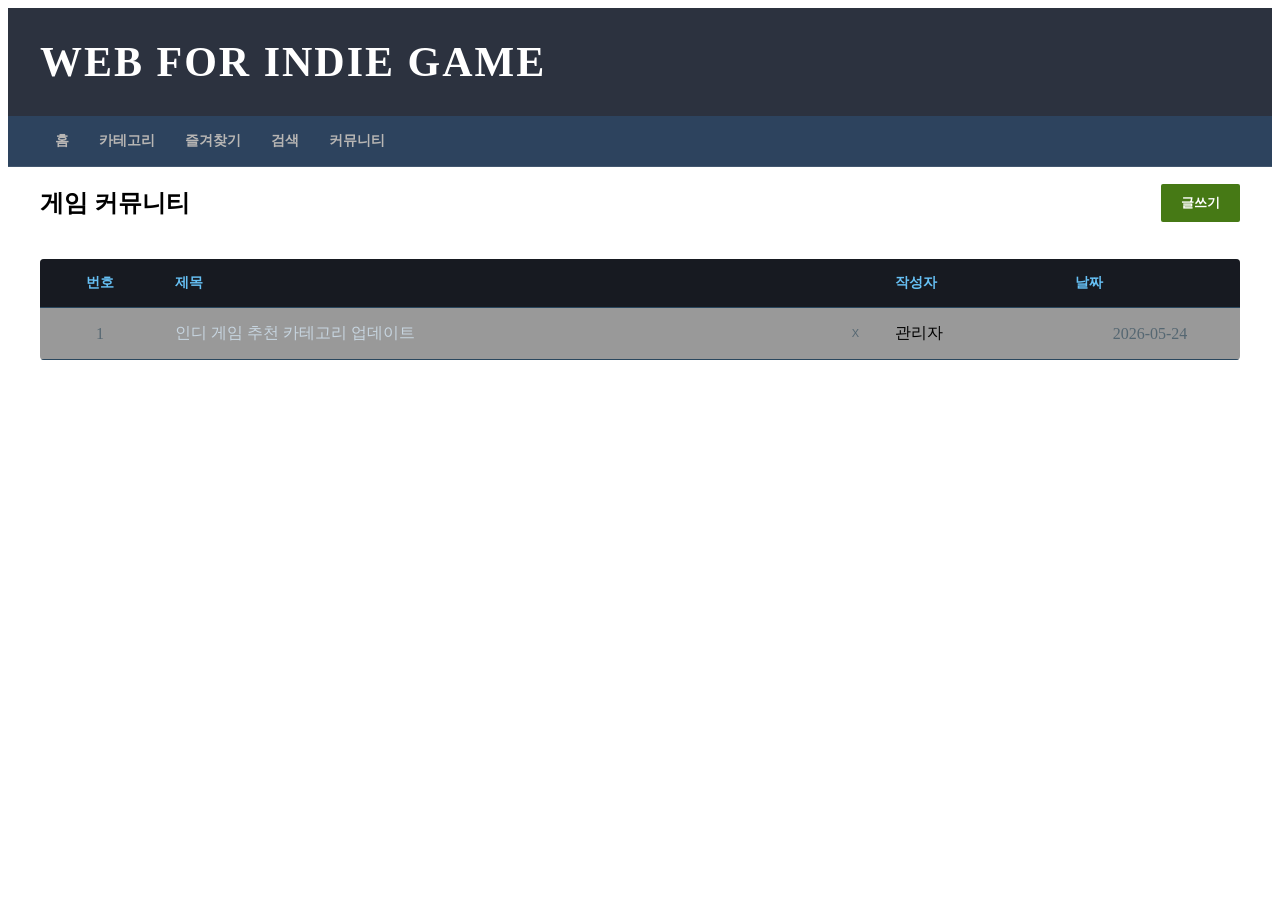
<file: site/5.커뮤니티.html>
<!DOCTYPE html>
<html lang="en">
<head>
    <meta charset="UTF-8">
    <meta name="viewport" content="width=device-width, initial-scale=1.0">
    <title>커뮤니티 - Web For Indie Game</title>
    <link rel="stylesheet" href="../css/메인기본.css">
    <link rel="stylesheet" href="../css/5.커뮤니티.css">
</head>
<body>
    <header class="steam-header">
    <!-- 1층: 메인 로고 자리 -->
    <div class="logo-area">
        <div class="container">
            <a href="/" class="main-logo">
                <span class="logo-text">Web For Indie Game</span>
            </a>
        </div>
    </div>

    <!-- 2층: 가로 메뉴 바 -->
    <nav class="nav-bar">
        <div class="container">
            <ul class="menu-list">
                <li><a href="../index.html">홈</a></li>
                <li><a href="2.카테고리.html">카테고리</a></li>
                <li><a href="3.즐겨찾기.html">즐겨찾기</a></li>
                <li><a href="4.검색.html">검색</a></li>
                <li><a href="5.커뮤니티.html">커뮤니티</a></li>
            </ul>
        </div>
    </nav>
</header>
    <header class="steam-header">
        </header>

    <main class="content-area">
        <div class="container">
            <div class="community-header">
                <h2 class="section-title">게임 커뮤니티</h2>
                <button class="write-trigger-btn" onclick="openModal()">글쓰기</button>
            </div>
            
            <div class="board-wrapper">
                <table class="board-table">
                    <thead>
                        <tr>
                            <th class="th-num">번호</th>
                            <th class="th-title">제목</th>
                            <th class="th-author">작성자</th>
                            <th class="th-date">날짜</th>
                        </tr>
                    </thead>
                    <tbody id="board-content">
                        </tbody>
                </table>
            </div>
        </div>
    </main>

    <div id="write-modal" class="modal-overlay hidden">
        <div class="modal-window">
            <div class="modal-header">
                <h3>새 글 작성하기</h3>
                <button class="close-btn" onclick="closeModal()">X</button>
            </div>
            <div class="modal-body">
                <input type="text" id="post-title" placeholder="제목을 입력하세요">
                <input type="text" id="post-author" placeholder="작성자 닉네임">
                <textarea id="post-content" rows="8" placeholder="내용을 작성해 주세요..."></textarea>
            </div>
            <div class="modal-footer">
                <button class="submit-btn" onclick="submitPost()">등록하기</button>
            </div>
        </div>

    </div>

    <script src="../JS/5.커뮤니티.js"></script>

</body>
</html>
</file>
<file: css/메인기본.css>
.container {
    max-width: 1200px;
    margin: 0 auto;
    padding: 0 20px;
}

.steam-header {
    width: 100%;
}

.logo-area {
    background-color: #2c323f; 
    padding: 30px 0; 
}

.main-logo {
    text-decoration: none;
    display: inline-block;
}

.logo-text {
    color: #ffffff;
    font-size: 42px; 
    font-weight: 800;
    letter-spacing: 2px;
    text-transform: uppercase;
}

.nav-bar {
    background-color: #2d435e; 
    border-bottom: 1px solid rgba(255, 255, 255, 0.1);
    width: 100%;
    overflow: hidden; 
}

.menu-list {
    list-style: none;
    margin: 0;
    padding: 0;
    display: flex;       
    height: 50px;      
    align-items: center;
    flex-wrap: nowrap;  
    overflow: hidden;  
}

.menu-list li {
    flex-shrink: 0;      
}

.menu-list li a {
    text-decoration: none;
    color: #b8b6b4;
    font-size: 14px;
    font-weight: bold;
    padding: 0 15px;
    line-height: 50px;  
    display: block;
    transition: background 0.2s;
    white-space: nowrap; 
}

.menu-list li a:hover {
    color: #fff;
    background-color: rgba(255, 255, 255, 0.05); 
}
</file>
<file: css/5.커뮤니티.css>
.community-header {
    display: flex;
    justify-content: space-between;
    align-items: center;
    margin-bottom: 20px;
}

.write-trigger-btn {
    background-color: #467915; 
    color: white;
    border: none;
    padding: 10px 20px;
    border-radius: 2px;
    cursor: pointer;
    font-weight: bold;
    transition: background 0.2s;
}

.write-trigger-btn:hover {
    background-color: #5c9e1f;
}

.board-wrapper {
    background: rgba(0, 0, 0, 0.4);
    border-radius: 4px;
    overflow: hidden;
}

.board-table {
    width: 100%;
    border-collapse: collapse;
    text-align: left;
}

.board-table th, .board-table td {
    padding: 15px;
    border-bottom: 1px solid #2a475e;
}

.board-table th {
    background-color: #171a21;
    color: #66c0f4;
    font-size: 14px;
}

.board-table tbody tr {
    cursor: pointer;
    transition: background 0.2s;
}

.board-table tbody tr:hover {
    background: rgba(255, 255, 255, 0.05);
}

.th-num { width: 10%; text-align: center; color: #556772; }
.th-author { width: 15%; color: #9099a1; }
.th-date { width: 15%; color: #556772; }
td.td-num, td.td-date { text-align: center; color: #556772; }
td.td-title { color: #c7d5e0; }

.modal-overlay {
    position: fixed;
    top: 0; left: 0; width: 100%; height: 100%;
    background: rgba(0, 0, 0, 0.7);
    display: flex;
    justify-content: center;
    align-items: center;
    z-index: 1000;
}

.modal-window {
    background: #1b2838;
    border: 1px solid #66c0f4;
    width: 500px;
    border-radius: 4px;
    max-width: 90%;
    padding: 20px;
}

.modal-header {
    display: flex;
    justify-content: space-between;
    color: white;
    margin-bottom: 15px;
}

.close-btn { background: none; border: none; color: #556772; cursor: pointer; font-size: 16px; }

.modal-body input, .modal-body textarea {
    width: 100%;
    background: #121a24;
    border: 1px solid #2a475e;
    color: white;
    padding: 10px;
    margin-bottom: 10px;
    border-radius: 2px;
    outline: none;
    box-sizing: border-box;
}

.submit-btn {
    width: 100%;
    background: #66c0f4;
    color: white;
    border: none;
    padding: 12px;
    cursor: pointer;
    font-weight: bold;
}

.hidden { display: none !important; }

.post-delete-btn {
    background: none;
    border: none;
    color: #556772;
    margin-left: 10px;
    cursor: pointer;
    font-size: 11px;
    padding: 2px 6px;
    border-radius: 2px;
    transition: all 0.2s;
    vertical-align: middle;
}

.post-delete-btn:hover {
    background-color: #b31217; 
    color: white;
}

.td-title {
    display: flex;
    justify-content: space-between;
    align-items: center;
}
</file>
